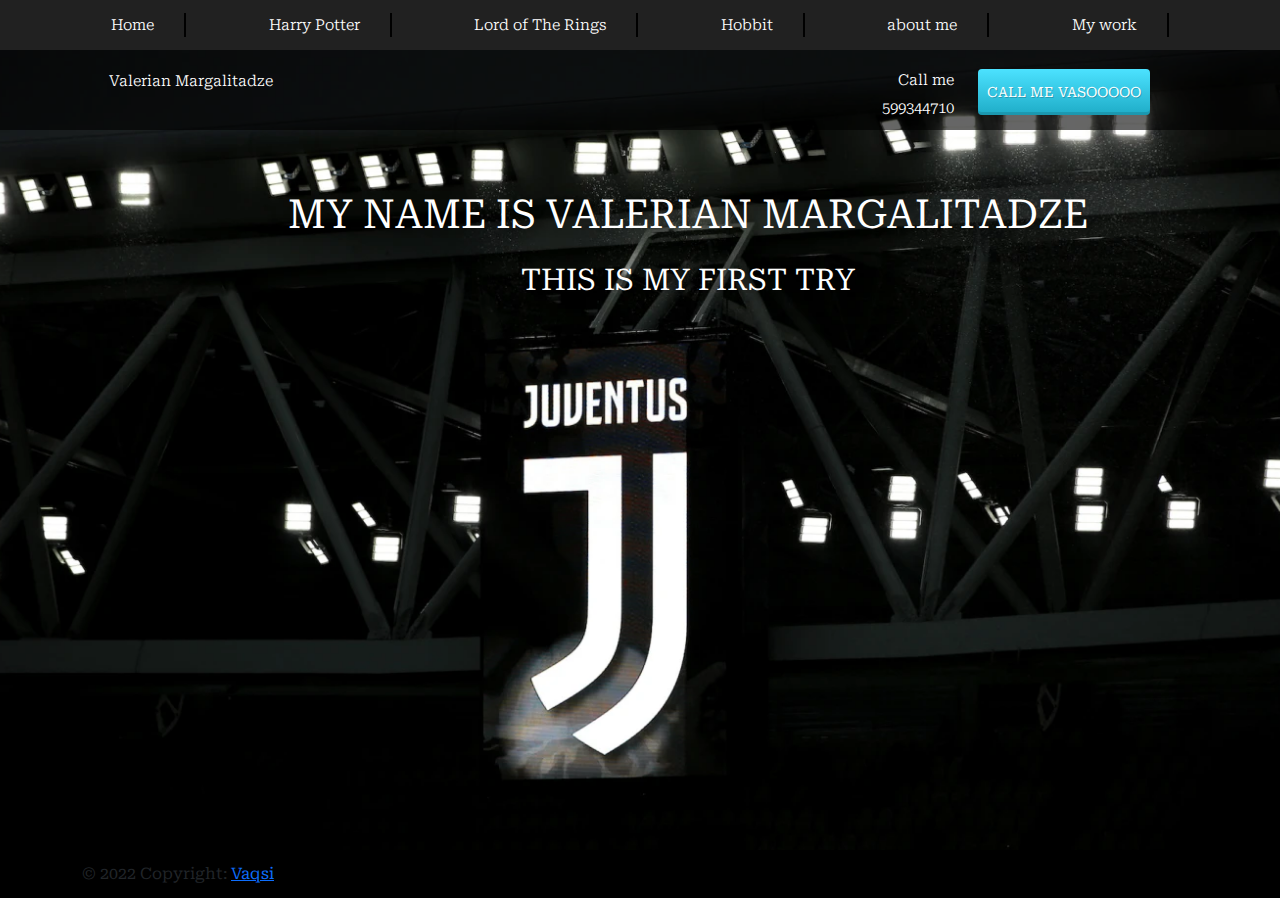
<file: index.html>
<!DOCTYPE html>
<html lang="en">
<head>
  <meta charset="UTF-8">
  <meta http-equiv="X-UA-Compatible" content="IE=edge">
  <meta name="viewport" content="width=device-width, initial-scale=1.0">
  <title>Document</title>
  <link href="https://fonts.googleapis.com/css2?family=Roboto+Serif:wght@500&display=swap" rel="stylesheet">
  <link rel="stylesheet" href="css/bootstrap-reboot.min.css">
  <link rel="stylesheet" href="css/bootstrap-grid.min.css">
  <link href="https://cdn.jsdelivr.net/npm/bootstrap@5.0.2/dist/css/bootstrap.min.css" rel="stylesheet" integrity="sha384-EVSTQN3/azprG1Anm3QDgpJLIm9Nao0Yz1ztcQTwFspd3yD65VohhpuuCOmLASjC" crossorigin="anonymous">
    <script src="https://cdn.jsdelivr.net/npm/bootstrap@5.0.2/dist/js/bootstrap.bundle.min.js" integrity="sha384-MrcW6ZMFYlzcLA8Nl+NtUVF0sA7MsXsP1UyJoMp4YLEuNSfAP+JcXn/tWtIaxVXM" crossorigin="anonymous"></script>
  <link rel="stylesheet" href="css/style.css">
</head>
<body>
 <header  >
   <nav>
     <div class="conteiner">
       <ul class="menu">
        <li class="menu_item"><a href="#home" class="menu_link">Home</a></li>
         <li class="menu_item"><a href="index2.html" class="menu_link">Harry Potter</a></li>
         <li class="menu_item"><a href="index3 .html" class="menu_link">Lord of The Rings</a></li>
         <li class="menu_item"><a href="index5.html" class="menu_link">Hobbit</a></li>
         <li class="menu_item"><a href="#" class="menu_link">about me</a></li>
         <li class="menu_item"><a href="#" class="menu_link">My work</a></li>
       </ul>
     </div>
     
   </nav>
   <div class="subheader" id="home">
     <div class="conteiner">
       <div class="row">
        <div class="col-md-4 offset-md-1"><a href="" class="subheader_logo">
          Valerian Margalitadze</a></div>
        <div class="col-md-3 offset-md-1 col-xl-2 offset-xl-2">
          <div class="subheader_call">Call me</div>
          <a href="tel:599344710" class="subheader_phone">599344710</a>
        </div>
        <div class="col-md-3 col-lg-2">
          <button class="subheader_btn">Call me Vasooooo</button>
        </div>
       </div>
     </div>
     
   </div>
 </header>
 <section class="first">
   <div class="container">
     <div class="row">
       <div class="col-md-11 offset-md-0 col-lg-11 offset-lg-1">
         <h1 class="first_header">My name is Valerian Margalitadze</h1>
         <h2 class="first_subheader">This is my First  try</h2>
       </div>
     </div>
   </div>
 </section>
 <section class="second">
   <div class="conteiner">

   </div>
 </section>

 <footer class="text-center text-dark" style="background-color: black;">
  
  <div class="container p-2">
  
    
  <div class=" text-white text-center p-1" style="background-color: rgba(0, 0, 0, 0.2);">
    © 2022 Copyright:
    <a class="text-white" href="index.html">Vaqsi</a>
  </div>
  
</footer>

 <script src="https://cdn.jsdelivr.net/npm/popper.js@1.16.0/dist/umd/popper.min.js" integrity="sha384-Q6E9RHvbIyZFJoft+2mJbHaEWldlvI9IOYy5n3zV9zzTtmI3UksdQRVvoxMfooAo" crossorigin="anonymous"></script>
<script src="https://stackpath.bootstrapcdn.com/bootstrap/5.0.0-alpha1/js/bootstrap.min.js" integrity="sha384-oesi62hOLfzrys4LxRF63OJCXdXDipiYWBnvTl9Y9/TRlw5xlKIEHpNyvvDShgf/" crossorigin="anonymous"></script>
</body>
</html>
</file>
<file: css/style.css>
*{
  font-family: 'Roboto Serif', serif;
}
  

header {
  position: relative;
}
nav {
  height: 50px;
  background-color: #212121;
}
 a:hover {
 color: white;
}

.menu {
  display: flex;
  justify-content: space-around;
  padding: 13px 70px;
  margin: 0px;
  list-style-type: none;
}

  .menu_link {
    color: white;
    font-size: 15px;
    font-weight: 300;
    text-decoration: none;
  }
  .menu_item {
    border-right: 2px double black;
    padding-right: 30px;

  }

.subheader {
  position: absolute;
  width: 100%;
  height: 80px;
  background-color: rgba(0, 0, 0, 0.6);
}

.subheader_logo {
    max-width: 100%;
    text-decoration: none;
    color: white;
    font-size: 15px;
    font-weight: 300;
    display: block;
    margin-top: 20px;
  }

.subheader_call {
    color: white;
    margin-top: 19px;
    text-align: right;
    font-size: 15px;
    font-weight: 300;
  }

.subheader_phone {
    display: block;
    color: white;
    margin-top: 5px;
    text-align: right;
    font-size: 15px;
    font-weight: 300;
    text-transform: uppercase;
    text-decoration: none;
  }

.subheader_btn {
    width: 172px;
    height: 46px;
    margin-top: 19px;
    box-shadow: inset 0 -3px 0 rgb(0 0 0 / 12%);
    background-image: linear-gradient(to top, #1eacc7 0%, #4ce2ff 100%);
    border: none;
    border-radius: 4px;
    text-shadow: 1px 1px 0 rgb(0 0 0 / 21%);
    color: #ffffff;
    font-size: 14px;
    font-weight: 400;
    text-transform: uppercase;
  }

.subheader_btn:hover{
  background-image: none;
  background-color: #1eacc7;
}

.first {
  min-height: 800px;
  background:  url(../img/rumgmdqhmvyxv9lzanid.webp) center center / cover no-repeat;
}

.first_header {
    margin-top: 135px;
    color: white;
    font-size: 40px;
    font-weight: 400;
    text-transform: uppercase;
    line-height: 60px;
    text-align: center;
  }

.first_subheader {
    color: white;
    font-size: 30px;
    font-weight: 400;
    text-transform: uppercase;
    text-align: center;
    line-height: 30px;
    margin-top: 20px;
  }
</file>
